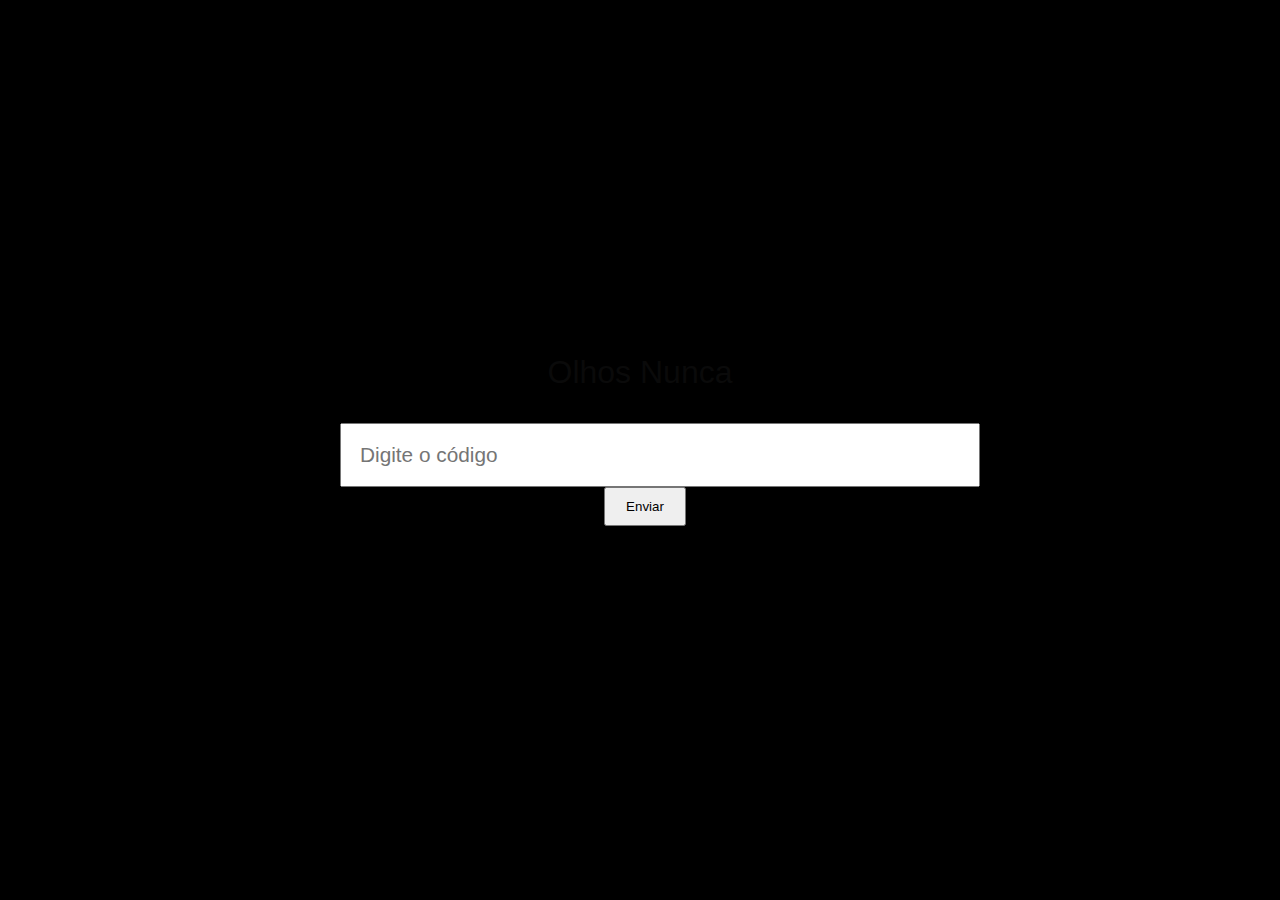
<file: index.html>
<!DOCTYPE html>
<html lang="pt-BR">
<head>
  <meta charset="UTF-8">
  <title>Enigma 1</title>
  <link rel="stylesheet" href="css/style.css">
</head>

<body data-enigma="1" data-proximo="enigma2.html">

  <main class="container">


    <!-- TEXTO -->
    <p class="enigma1-texto" class="texto-enigma">
      Olhos Nunca
    </p>

    <!-- IMAGEM (opcional) -->
    

    <!-- ÁUDIO (opcional) -->
    <!--
    <audio controls>
      <source src="assets/audios/exemplo.mp3" type="audio/mpeg">
    </audio>
    -->

    <!-- INPUT -->
    <div class="resposta">
      <input type="text" id="codigo" placeholder="Digite o código">
      <button id="enviar">Enviar</button>
    </div>

    <!-- ERRO -->
    <p class="erro" id="erro"></p>

  </main>

  <script src="js/enigmas.js"></script>
</body>
</html>
</file>
<file: css/style.css>
body {
  font-family: Arial, sans-serif;
  background: black;
  color: #fff;
  margin: 0;
  min-height: 100vh;

  display: flex;
  justify-content: center; /* centro horizontal */
  align-items: center;     /* centro vertical */
}

.container {
  max-width: 600px;
  width: 100%;
  text-align: center;
}

input {
  padding: 10px;
  width: 60%;
}

button {
  padding: 10px 20px;
  margin-left: 10px;
}

.erro {
  height: 20px;
  color: #ff4d4d;
}
.midia {
  margin: 20px 0;
}

.midia img {
  max-width: 100%;
  max-height: 250px;
  object-fit: contain;
}


.enigma1-texto{
  color: rgb(10, 10, 10);
  font-size: 32px;
  
}

.texto-enigma img {
  display: block;
  margin: 20px auto;     /* centraliza */
  max-width: 420px;      /* controla o tamanho */
  width: 100%;           /* responsivo */
  height: auto;
  border-radius: 8px;    /* opcional, fica mais bonito */
}

.texto-enigma {
  display: block;
  margin: 50px auto;  
  font-size: 25px;  

}

.escute {
  font-size: 50px ;
  letter-spacing: 10px;
  margin: 40px 0;
}

audio {
  margin: 20px;
}

.laele{
  font-size: 25px;
}

.resposta input {
  width: 100%;
  max-width: 100%;
  font-size: 1.3rem;
  padding: 18px;
}

@media (max-width: 768px) {
  .resposta input {
    font-size: 1.4rem;
    padding: 20px;
  }
}

@media (max-width: 480px) {
  .resposta input {
    font-size: 1.5rem;
    padding: 22px;
  }
}

@media (max-width: 360px) {
  .resposta input {
    font-size: 1.6rem;
    padding: 24px;
  }
}
</file>
